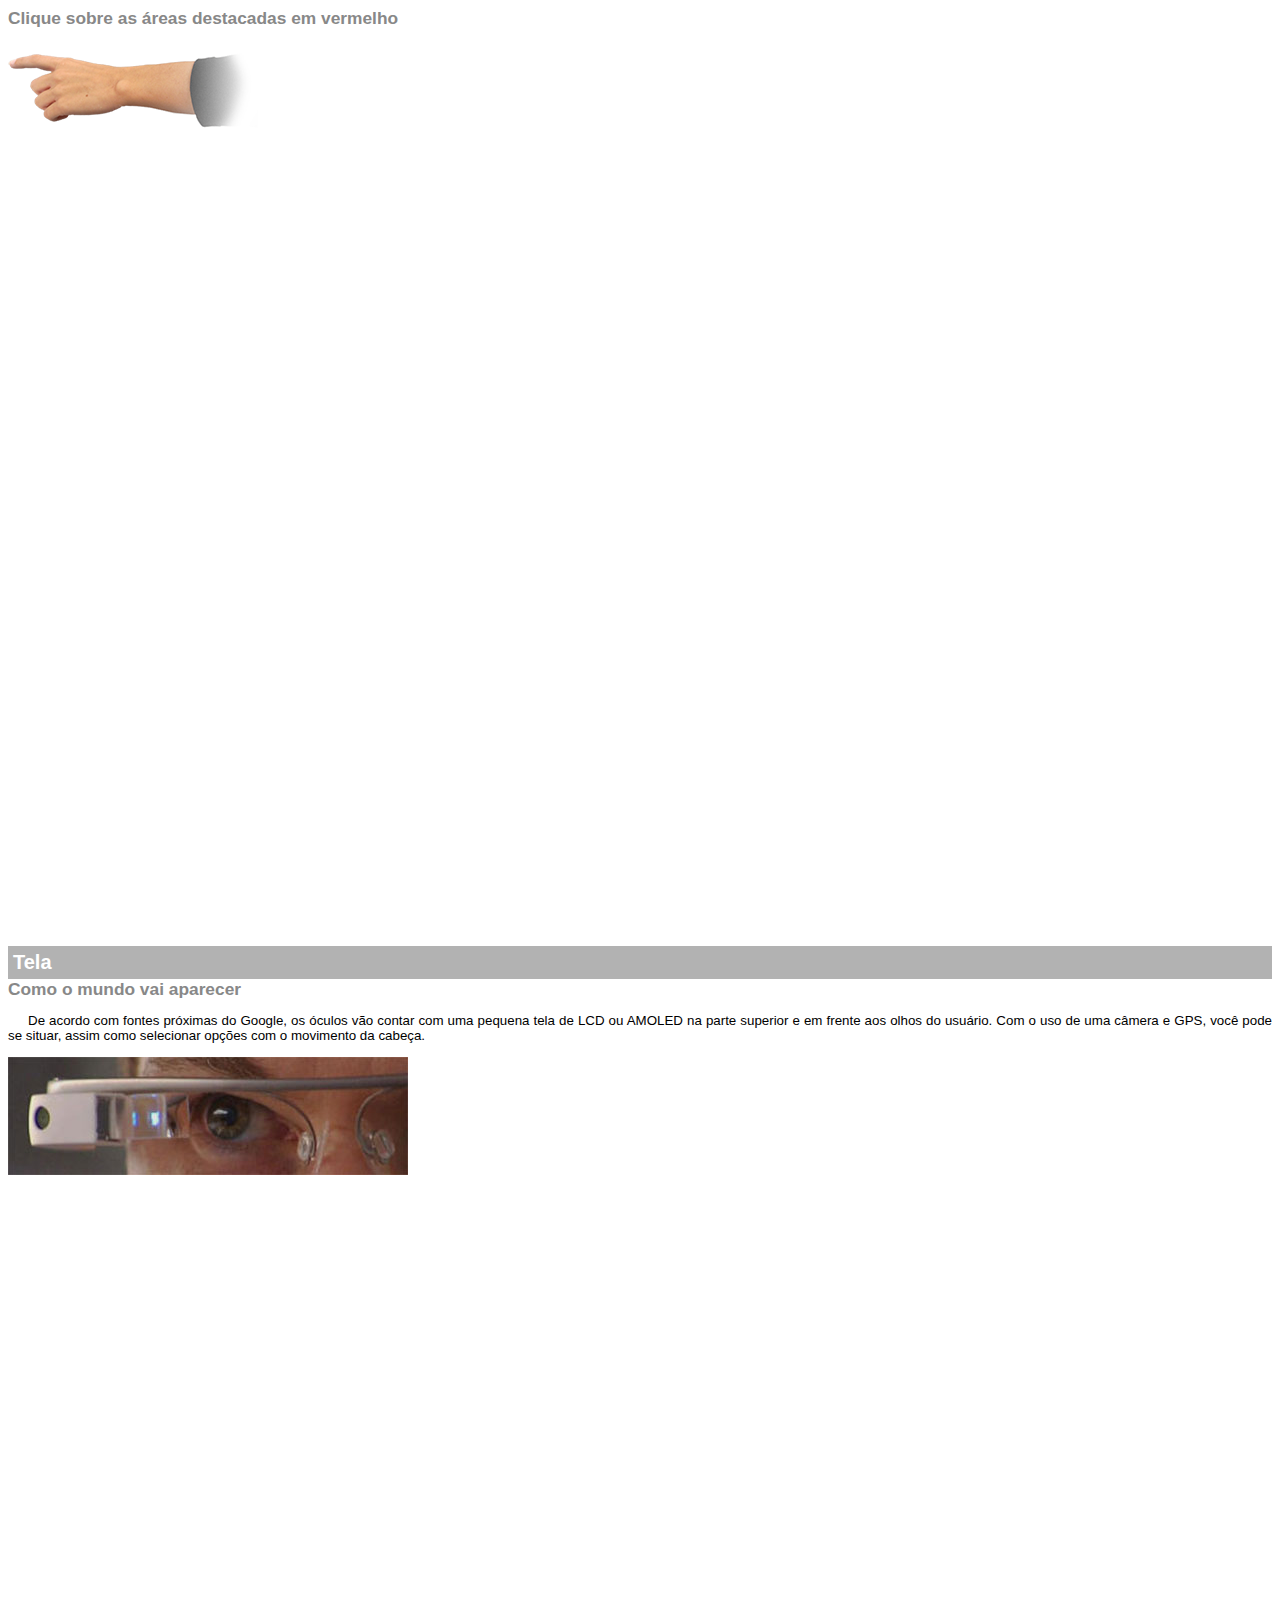
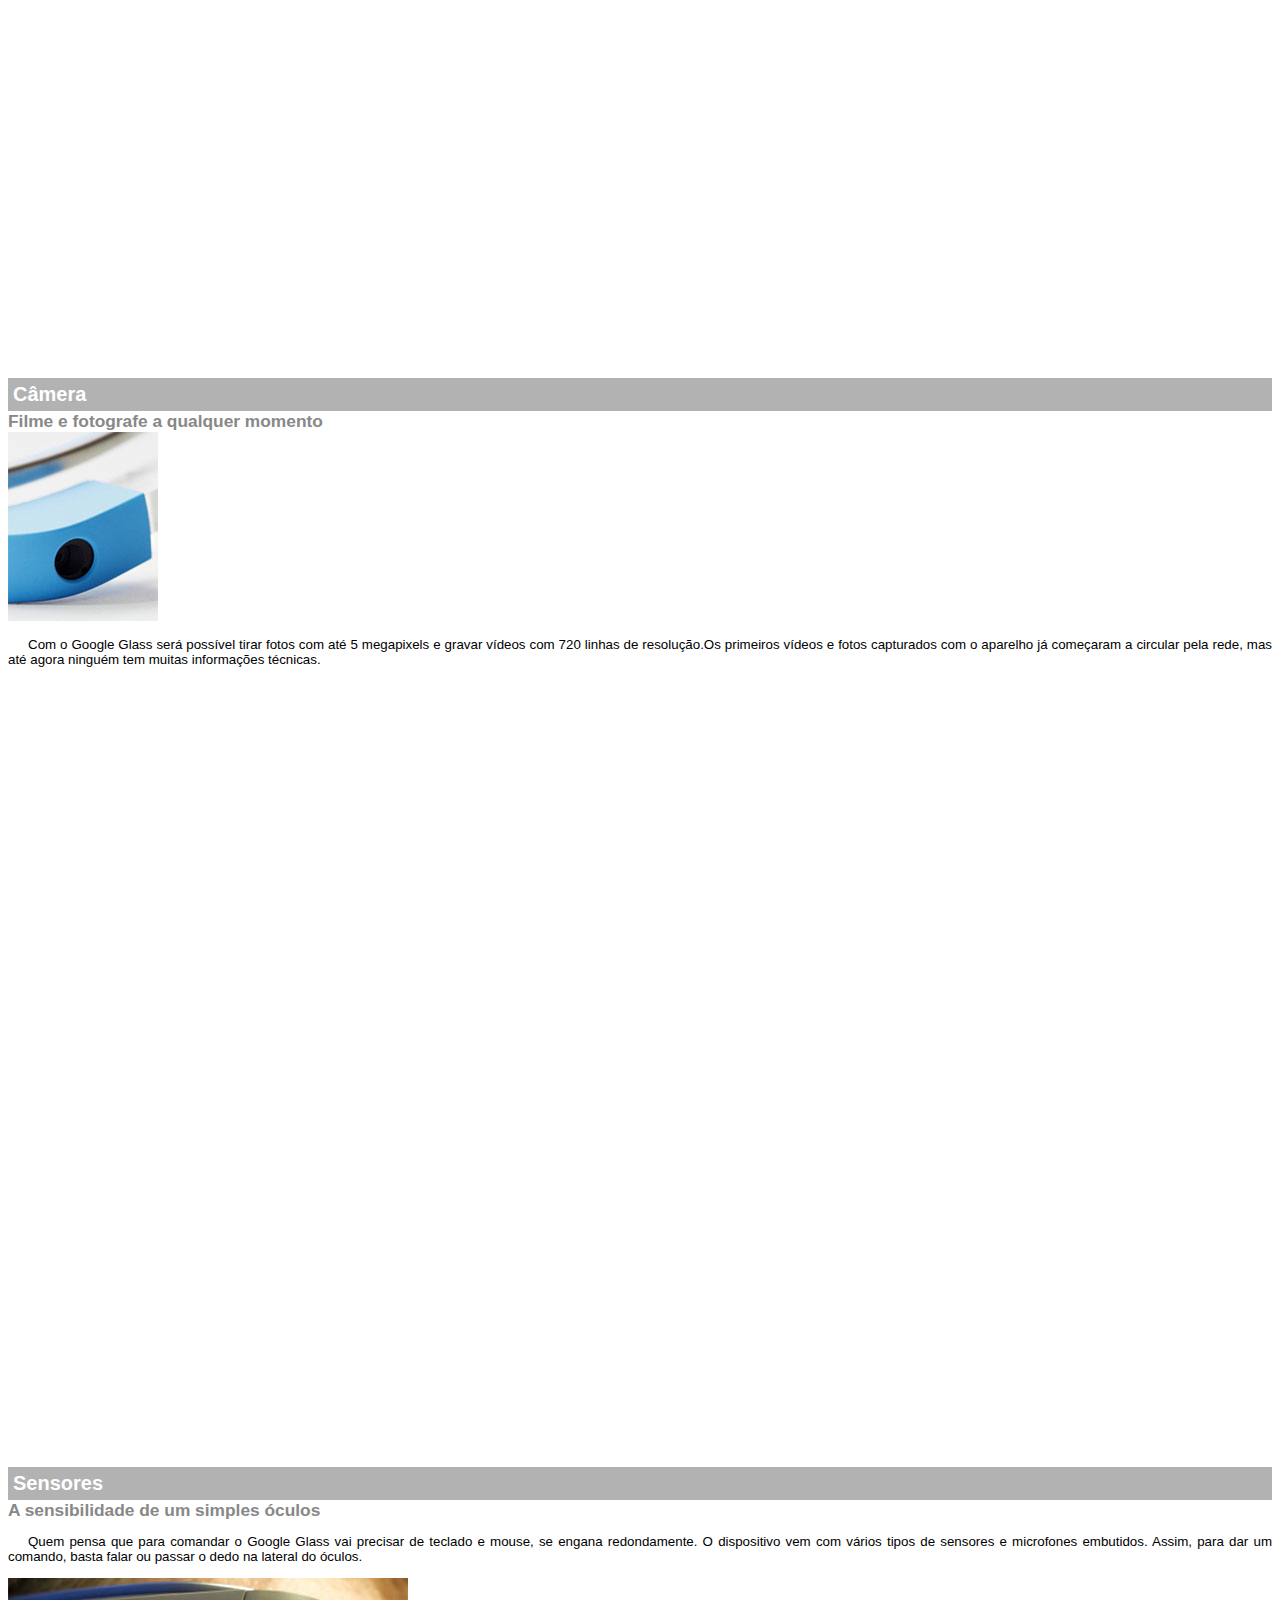
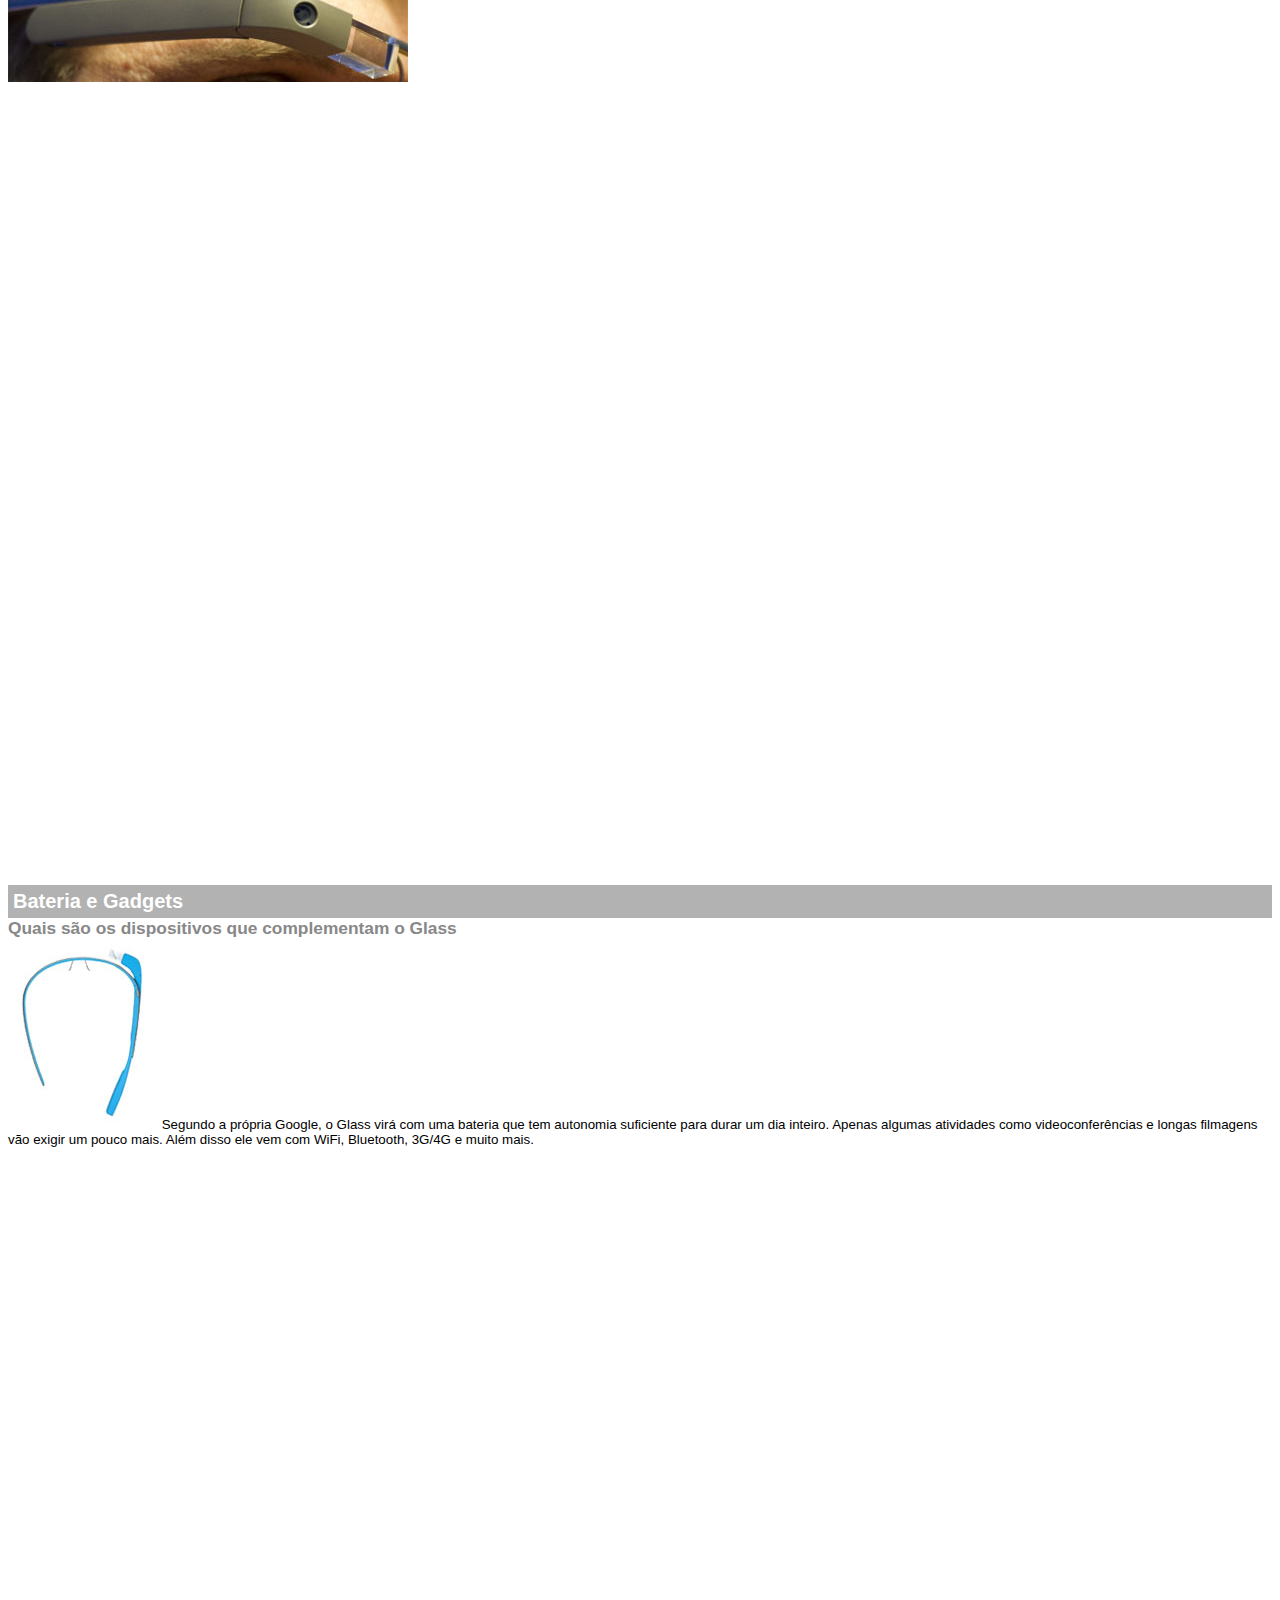
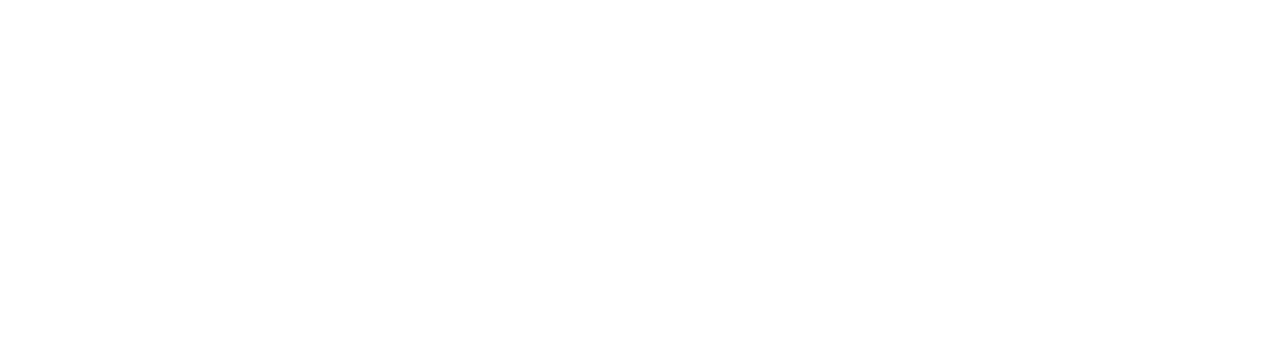
<file: google-glass.html>
<!DOCTYPE html>

<html>
    <head>
        <meta charset="UTF-8"/>
        <title>Informação sobre Google Glass</title>
        <style>
          body {
            font-family: Arial;
            font-size: 10pt;
          }
          p {
            text-align: justify;
            text-indent: 20px;
          }
          article h1 {
            font-size: 15pt;
            color: #ffffff;
            background-color:  rgba(0, 0, 0, .3);
            padding: 5px;
            margin: 0px;

          }
          article h2 {
            font-size: 13pt;
            color: #888888;
            margin: 0px;
          }
          article {
            margin-bottom: 800px;
          }
        </style>
    </head>

<body> 
  <article id="topo"> 
    <header>
    <h2>Clique sobre as áreas destacadas em vermelho</h2>
  </header>
 <img src="_imagens/mao.png" alt=""></article>

<article id="tela"> <header>
  <h1>Tela</h1>
  <h2>Como o mundo vai aparecer</h2>
  </header>

 <p> De acordo com fontes próximas do Google, os óculos vão contar com uma pequena tela de LCD ou AMOLED na parte superior e em frente aos olhos do usuário. Com o uso de uma câmera e GPS, você pode se situar, assim como selecionar opções com o movimento da cabeça.</p>
<img src="_imagens/det-tela.jpg" alt=""> </article>

<article id="camera"> 
  <header>
  <h1>Câmera</h1>
  <h2>Filme e fotografe a qualquer momento</h2>
  </header>
<img src="_imagens/det-camera.jpg" alt="">
<p>Com o Google Glass será possível tirar fotos com até 5 megapixels e gravar vídeos com 720 linhas de resolução.Os primeiros vídeos e fotos capturados com o aparelho já começaram a circular pela rede, mas até agora ninguém tem muitas informações técnicas.</p>
</article>

<article id="sensores">
  <header>
  <h1>Sensores</h1>
  <h2>A sensibilidade de um simples óculos</h2>
<p>Quem pensa que para comandar o Google Glass vai precisar de teclado e mouse, se engana redondamente. O dispositivo vem com vários tipos de sensores e microfones embutidos. Assim, para dar um comando, basta falar ou passar o dedo na lateral do óculos.</p>
<img src="_imagens/det-touch.jpg" alt=""></article>

<article id="gadgets">
  <header>
    <h1>Bateria e Gadgets</h1>
  <h2>Quais são os dispositivos que complementam o Glass</h2>
  </header>
<img src="_imagens/det-bateria.jpg" alt="">
Segundo a própria Google, o Glass virá com uma bateria que tem autonomia suficiente para durar um dia inteiro. Apenas algumas atividades como videoconferências e longas filmagens vão exigir um pouco mais. Além disso ele vem com WiFi, Bluetooth, 3G/4G e muito mais.</article>
</body>
</html>
</file>
